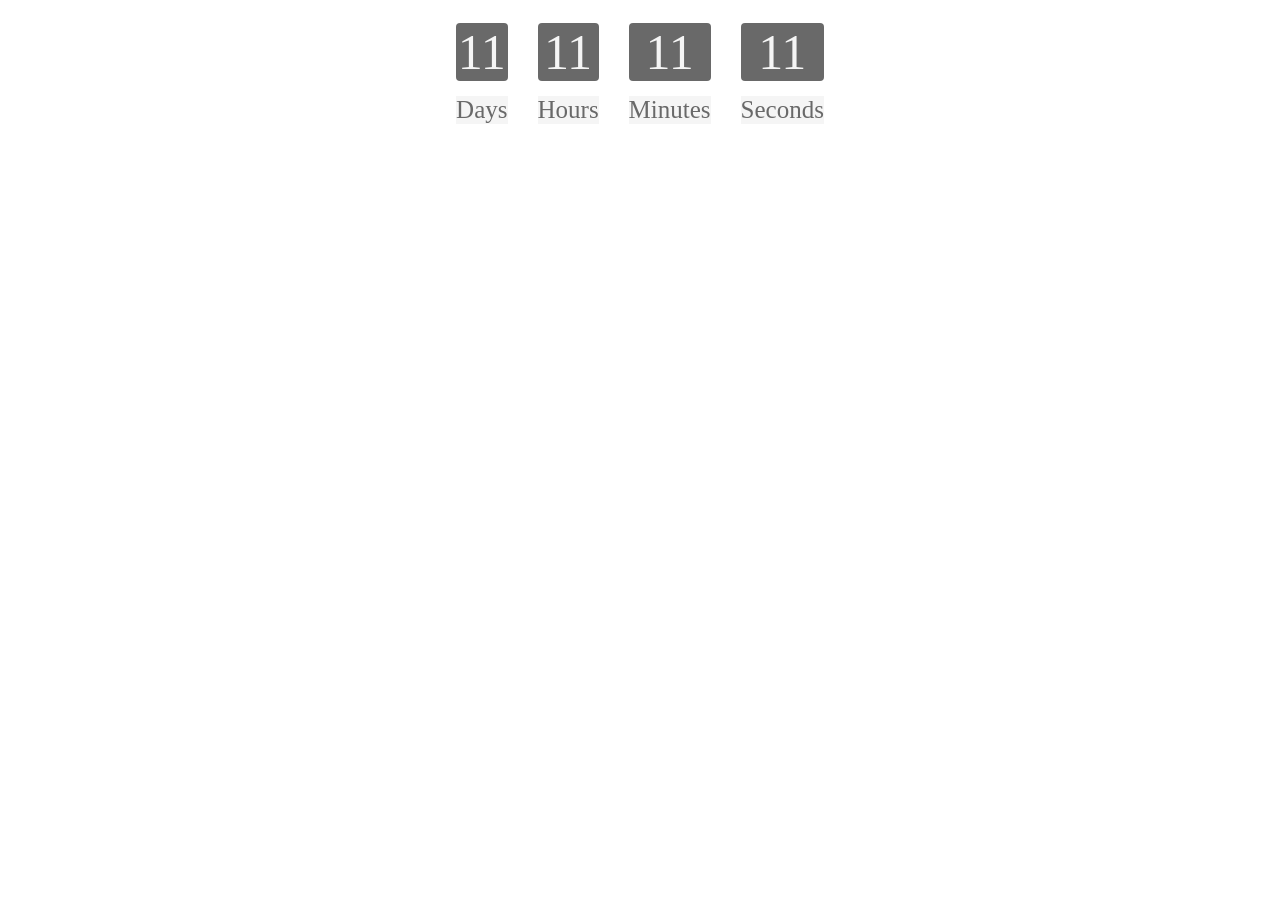
<file: src/index.html>
<!DOCTYPE html>
<html lang="en">
<head>
	<meta charset="UTF-8">
	<meta http-equiv="X-UA-Compatible" content="IE=edge">
	<meta name="viewport" content="width=device-width, initial-scale=1.0">
	<link rel="stylesheet" href="styles.css">
	<title>Document</title>
</head>
<body>
	<div class="timer" id="timer-1">
		<div class="field">
		  <span class="value" data-value="days">11</span>
		  <span class="label">Days</span>
		</div>
	  
		<div class="field">
		  <span class="value" data-value="hours">11</span>
		  <span class="label">Hours</span>
		</div>
	  
		<div class="field">
		  <span class="value" data-value="mins">11</span>
		  <span class="label">Minutes</span>
		</div>
	  
		<div class="field">
		  <span class="value" data-value="secs">11</span>
		  <span class="label">Seconds</span>
		</div>
	  </div>
	<script src="./script.js" type="module"></script>
</body>
</html>
</file>
<file: src/styles.css>
.timer {
	display: flex;
	align-items: center;
	justify-content: center;
}

.field {
	display: flex;
	flex-direction: column;
	margin: 15px;
	text-align: center;
}

.value {
	background-color: dimgray;
	color: whitesmoke;
	font-size: 50px;
	border-radius: 4px;
}

.label {
	margin-top: 15px;
	color: dimgray;
	background-color: whitesmoke;
	font-size: 25px;
}
</file>
